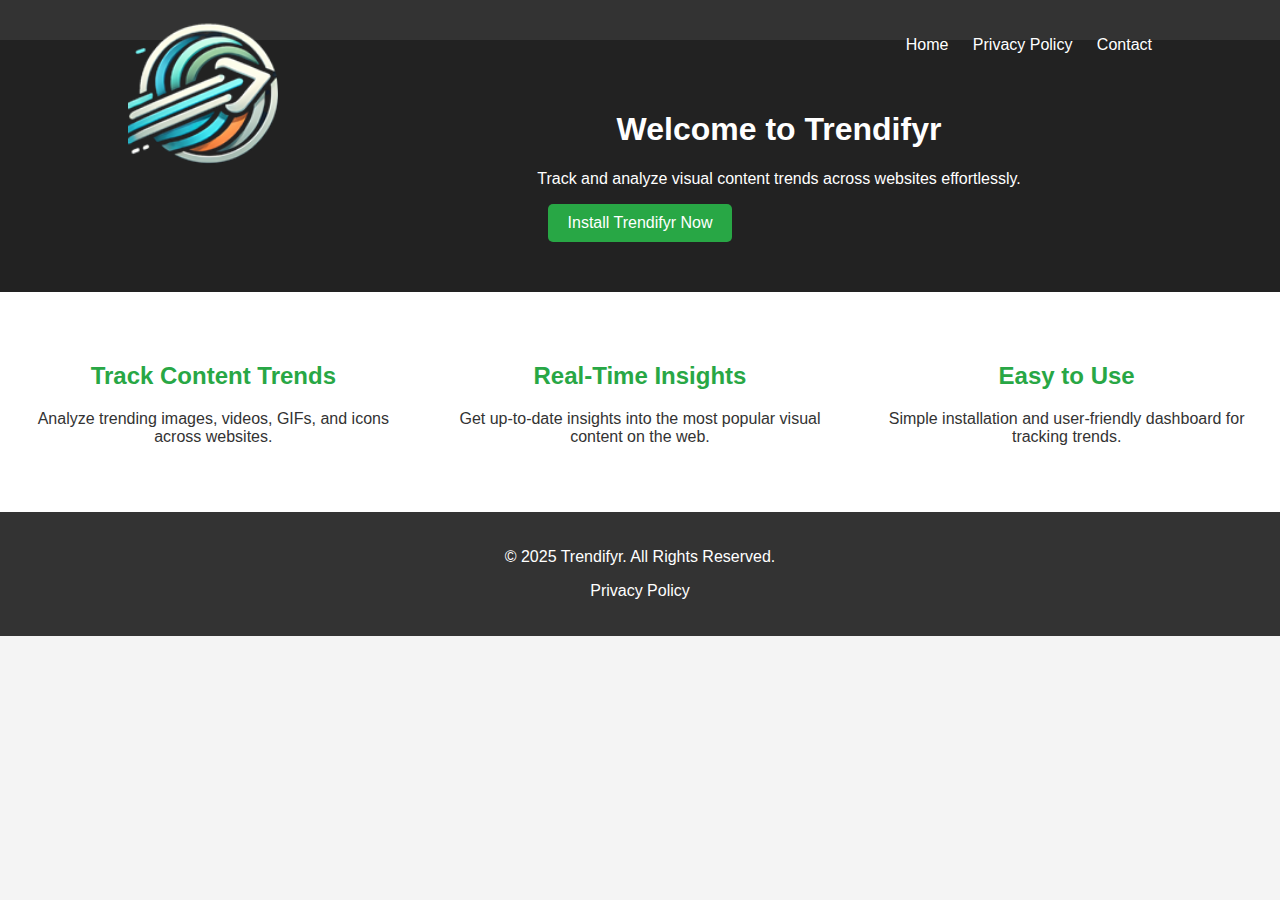
<file: website/index.html>
<!DOCTYPE html>
<html lang="en">
<head>
    <meta charset="UTF-8">
    <meta name="viewport" content="width=device-width, initial-scale=1.0">
    <title>Trendifyr - Visual Content Trend Analyzer</title>
    <link rel="stylesheet" href="style.css">
</head>
<body>
    <header>
        <div class="container">
            <a href="index.html">
                <img src="icon.png" alt="Trendifyr Logo" class="logo">
            </a>
            <nav>
                <ul>
                    <li><a href="index.html">Home</a></li>
                    <li><a href="privacy-policy.html">Privacy Policy</a></li>
                    <li><a href="#contact">Contact</a></li>
                </ul>
            </nav>
        </div>
    </header>

    <main>
        <section class="hero">
            <h1>Welcome to Trendifyr</h1>
            <p>Track and analyze visual content trends across websites effortlessly.</p>
            <a href="https://chrome.google.com/webstore/detail/trendifyr" class="cta-button" target="_blank">Install Trendifyr Now</a>
        </section>

        <section class="features">
            <div class="feature">
                <h2>Track Content Trends</h2>
                <p>Analyze trending images, videos, GIFs, and icons across websites.</p>
            </div>
            <div class="feature">
                <h2>Real-Time Insights</h2>
                <p>Get up-to-date insights into the most popular visual content on the web.</p>
            </div>
            <div class="feature">
                <h2>Easy to Use</h2>
                <p>Simple installation and user-friendly dashboard for tracking trends.</p>
            </div>
        </section>
    </main>

    <footer>
        <p>&copy; 2025 Trendifyr. All Rights Reserved.</p>
        <p><a href="privacy-policy.html">Privacy Policy</a></p>
    </footer>

    <script src="script.js"></script>
</body>
</html>
</file>
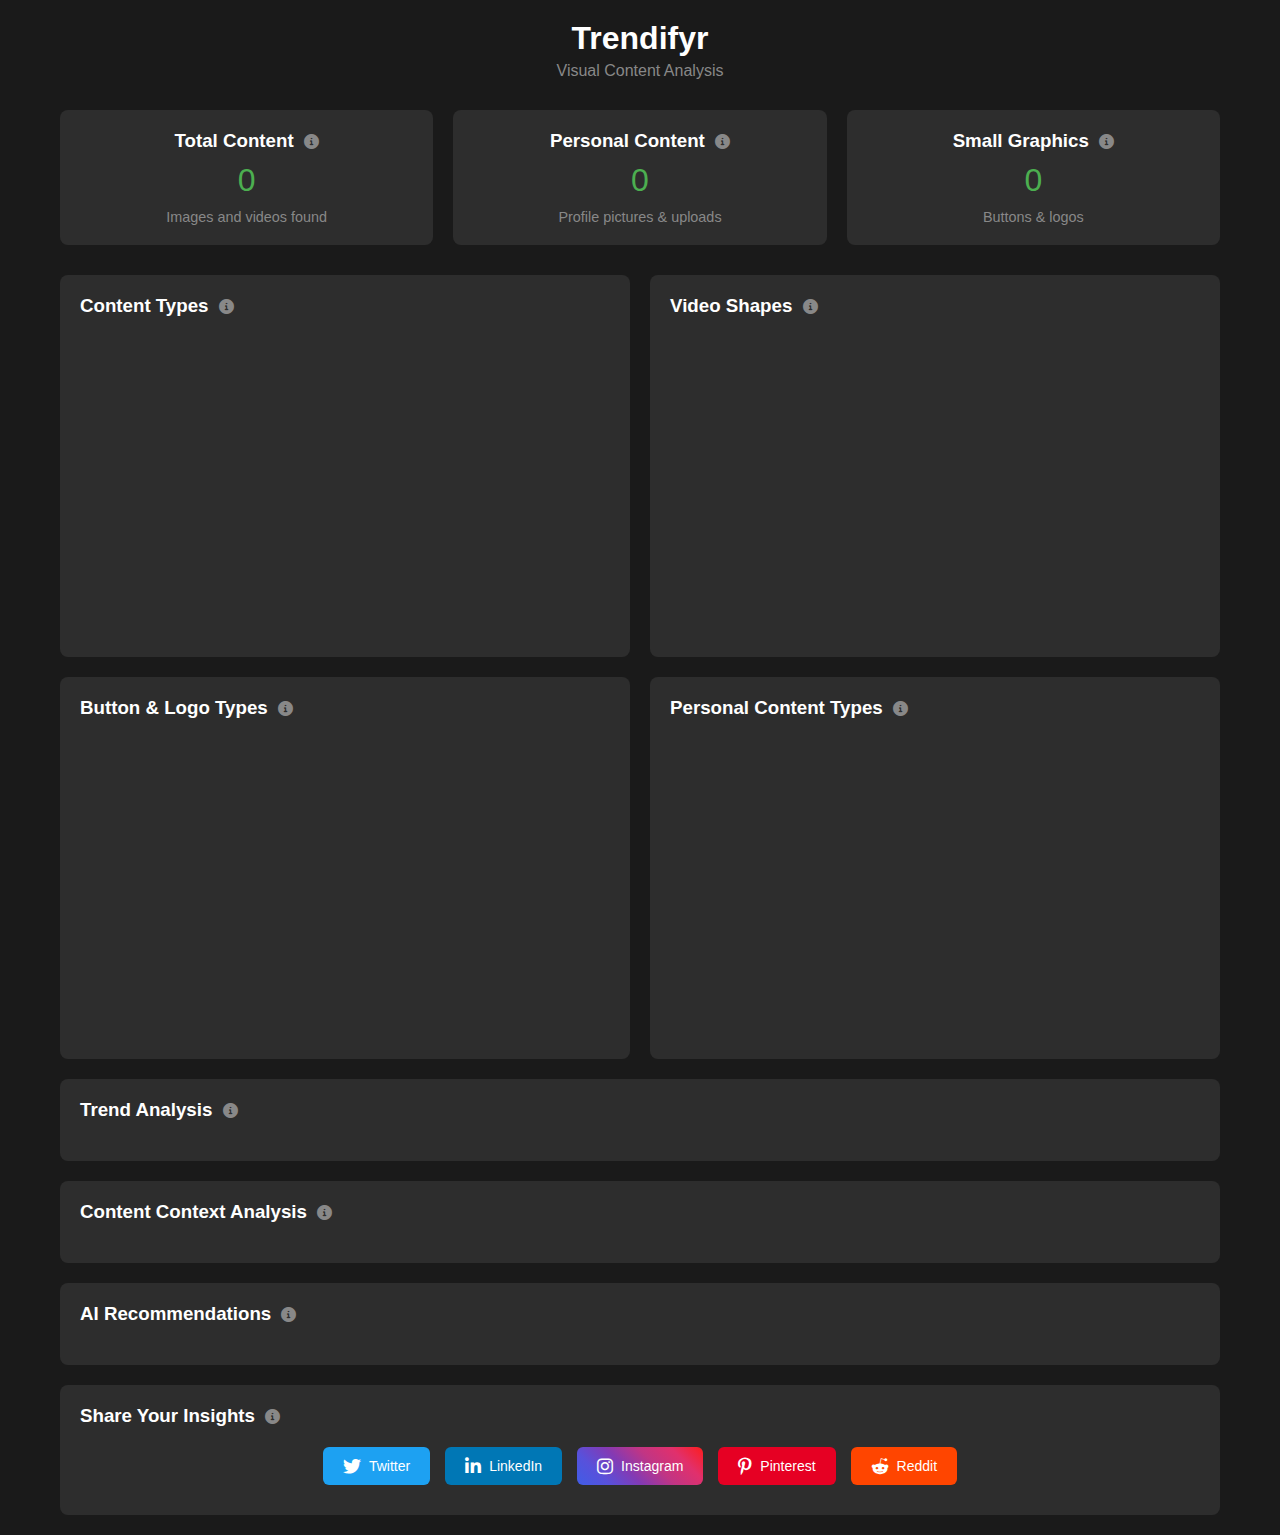
<file: dashboard.html>
<!DOCTYPE html>
<html>
<head>
    <title>Trendifyr Dashboard</title>
    <link rel="stylesheet" href="styles.css">
    <link rel="stylesheet" href="https://cdnjs.cloudflare.com/ajax/libs/font-awesome/6.0.0/css/all.min.css">
    <script src="chart.js"></script>
</head>
<body class="dark-theme">
    <div class="dashboard-container">
        <header>
            <h1>Trendifyr</h1>
            <p class="subtitle">Visual Content Analysis</p>
        </header>

        <div class="metrics-grid">
            <div class="metric-card">
                <h3>Total Content <i class="fas fa-info-circle info-icon" title="Total number of images and videos detected across the website"></i></h3>
                <div class="metric-value" id="totalContent">0</div>
                <div class="metric-trend">Images and videos found</div>
            </div>
            <div class="metric-card">
                <h3>Personal Content <i class="fas fa-info-circle info-icon" title="Content identified as personal uploads, profile pictures, and user-generated media"></i></h3>
                <div class="metric-value" id="personalContent">0</div>
                <div class="metric-trend">Profile pictures & uploads</div>
            </div>
            <div class="metric-card">
                <h3>Small Graphics <i class="fas fa-info-circle info-icon" title="Small visual elements like buttons, icons, and logos used throughout the site"></i></h3>
                <div class="metric-value" id="smallGraphics">0</div>
                <div class="metric-trend">Buttons & logos</div>
            </div>
        </div>

        <div class="dashboard-grid">
            <div class="chart-card">
                <h3>Content Types <i class="fas fa-info-circle info-icon" title="Distribution of different types of content found on the website"></i></h3>
                <div id="mediumChart" class="chart-container"></div>
            </div>
            
            <div class="chart-card">
                <h3>Video Shapes <i class="fas fa-info-circle info-icon" title="Analysis of video aspect ratios and formats used across the site"></i></h3>
                <div id="videoFormatChart" class="chart-container"></div>
            </div>

            <div class="chart-card">
                <h3>Button & Logo Types <i class="fas fa-info-circle info-icon" title="Categorization of buttons, logos, and icons by their usage and style"></i></h3>
                <div id="iconChart" class="chart-container"></div>
            </div>

            <div class="chart-card">
                <h3>Personal Content Types <i class="fas fa-info-circle info-icon" title="Breakdown of user-generated and personal content categories"></i></h3>
                <div id="personalContentChart" class="chart-container"></div>
            </div>

            <div class="chart-card full-width">
                <h3>Trend Analysis <i class="fas fa-info-circle info-icon" title="Visual content trends and patterns identified over time"></i></h3>
                <div id="trendsData" class="trends-container"></div>
            </div>

            <div class="chart-card full-width">
                <h3>Content Context Analysis <i class="fas fa-info-circle info-icon" title="Deep analysis of how visual content is used in different contexts across the site"></i></h3>
                <div id="contextAnalysis" class="context-container"></div>
            </div>

            <div class="chart-card full-width">
                <h3>AI Recommendations <i class="fas fa-info-circle info-icon" title="AI-powered suggestions for improving visual content strategy"></i></h3>
                <div id="aiRecommendations" class="recommendations-container"></div>
            </div>

            <div class="chart-card full-width">
                <h3>Share Your Insights <i class="fas fa-info-circle info-icon" title="Share your visual content analysis findings on social media platforms"></i></h3>
                <div id="shareSection" class="share-container">
                    <div class="share-buttons">
                        <button class="share-btn twitter">
                            <i class="fab fa-twitter"></i> Twitter
                        </button>
                        <button class="share-btn linkedin">
                            <i class="fab fa-linkedin-in"></i> LinkedIn
                        </button>
                        <button class="share-btn instagram">
                            <i class="fab fa-instagram"></i> Instagram
                        </button>
                        <button class="share-btn pinterest">
                            <i class="fab fa-pinterest-p"></i> Pinterest
                        </button>
                        <button class="share-btn reddit">
                            <i class="fab fa-reddit-alien"></i> Reddit
                        </button>
                    </div>
                    <div id="shareMessage" class="share-message"></div>
                </div>
            </div>
        </div>
    </div>
    <script src="dashboard.js"></script>
</body>
</html>
</file>
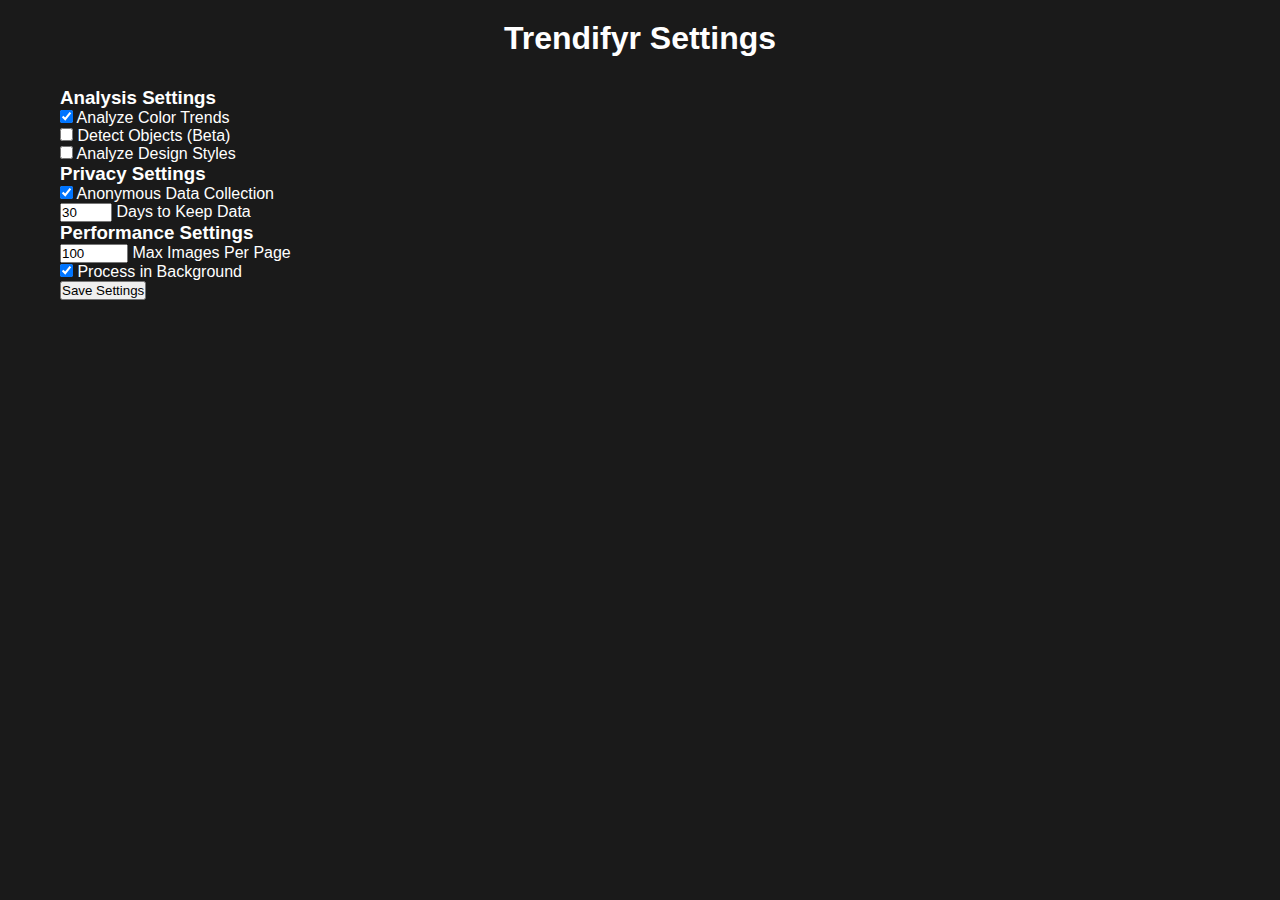
<file: options.html>
<!DOCTYPE html>
<html>
<head>
    <title>Trendifyr Settings</title>
    <link rel="stylesheet" href="styles.css">
</head>
<body class="dark-theme">
    <div class="dashboard-container">
        <header>
            <h1>Trendifyr Settings</h1>
        </header>
        
        <div class="settings-grid">
            <div class="settings-card">
                <h3>Analysis Settings</h3>
                <div class="setting-item">
                    <label>
                        <input type="checkbox" id="analyzeColors" checked>
                        Analyze Color Trends
                    </label>
                </div>
                <div class="setting-item">
                    <label>
                        <input type="checkbox" id="analyzeObjects">
                        Detect Objects (Beta)
                    </label>
                </div>
                <div class="setting-item">
                    <label>
                        <input type="checkbox" id="analyzeStyles">
                        Analyze Design Styles
                    </label>
                </div>
            </div>

            <div class="settings-card">
                <h3>Privacy Settings</h3>
                <div class="setting-item">
                    <label>
                        <input type="checkbox" id="anonymousData" checked>
                        Anonymous Data Collection
                    </label>
                </div>
                <div class="setting-item">
                    <label>
                        <input type="number" id="dataRetention" min="1" max="90" value="30">
                        Days to Keep Data
                    </label>
                </div>
            </div>

            <div class="settings-card">
                <h3>Performance Settings</h3>
                <div class="setting-item">
                    <label>
                        <input type="number" id="maxImagesPerPage" min="10" max="1000" value="100">
                        Max Images Per Page
                    </label>
                </div>
                <div class="setting-item">
                    <label>
                        <input type="checkbox" id="backgroundProcessing" checked>
                        Process in Background
                    </label>
                </div>
            </div>
        </div>

        <button id="saveSettings" class="dashboard-button">Save Settings</button>
    </div>
    <script src="options.js"></script>
</body>
</html>
</file>
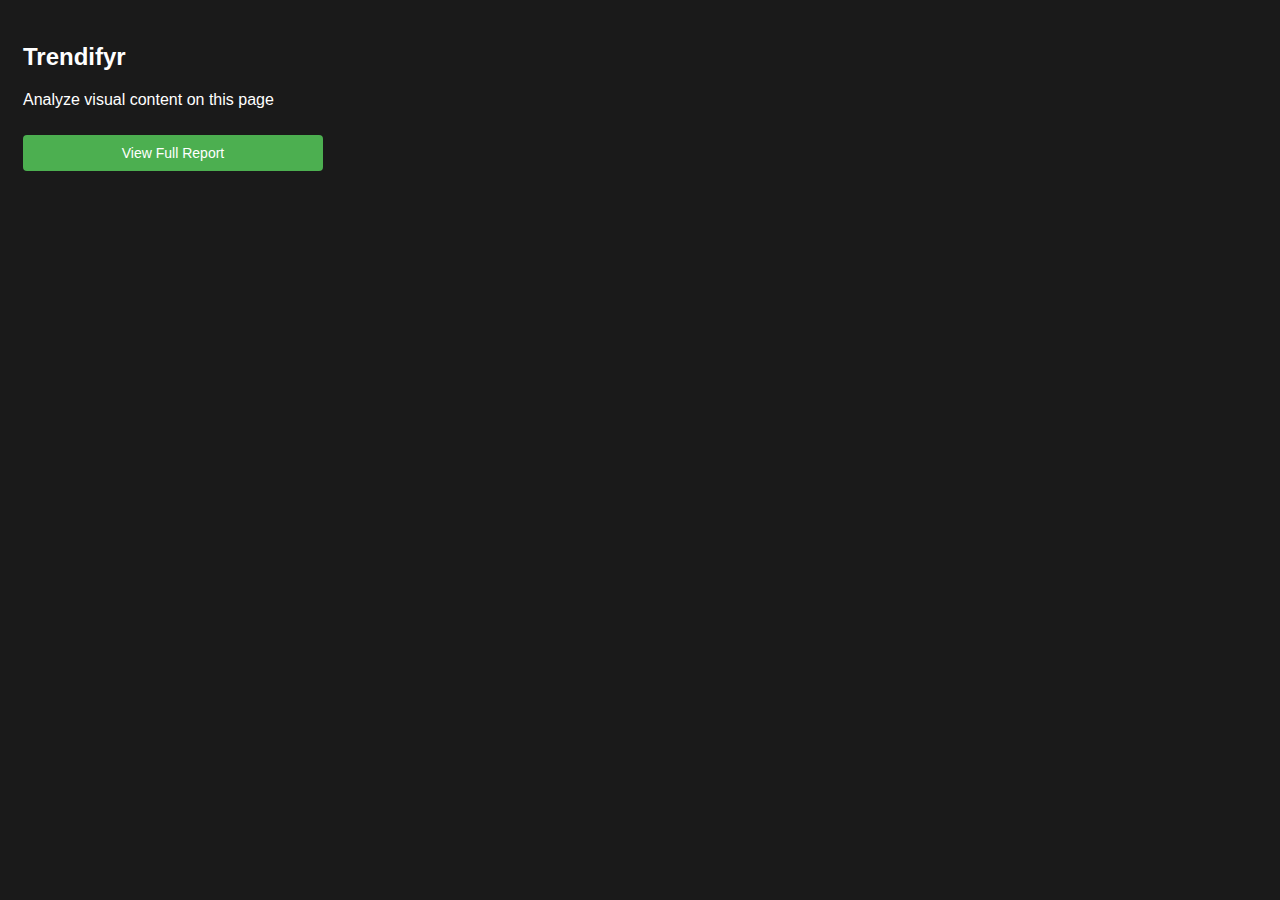
<file: popup.html>
<!DOCTYPE html>
<html>
<head>
    <title>Trendifyr</title>
    <style>
        body {
            width: 300px;
            padding: 15px;
            background-color: #1a1a1a;
            color: #ffffff;
            font-family: Arial, sans-serif;
        }
        .action-button {
            width: 100%;
            padding: 10px;
            background-color: #4CAF50;
            color: white;
            border: none;
            border-radius: 4px;
            cursor: pointer;
            font-size: 14px;
            margin-top: 10px;
        }
        .action-button:hover {
            background-color: #45a049;
        }
        .action-button:active {
            background-color: #3d8b40;
            transform: scale(0.98);
        }
        .action-button:disabled {
            background-color: #666;
            cursor: not-allowed;
        }
    </style>
</head>
<body>
    <h2>Trendifyr</h2>
    <p>Analyze visual content on this page</p>
    <button id="viewFullReport" class="action-button">View Full Report</button>
    <script src="popup.js"></script>
</body>
</html>
</file>
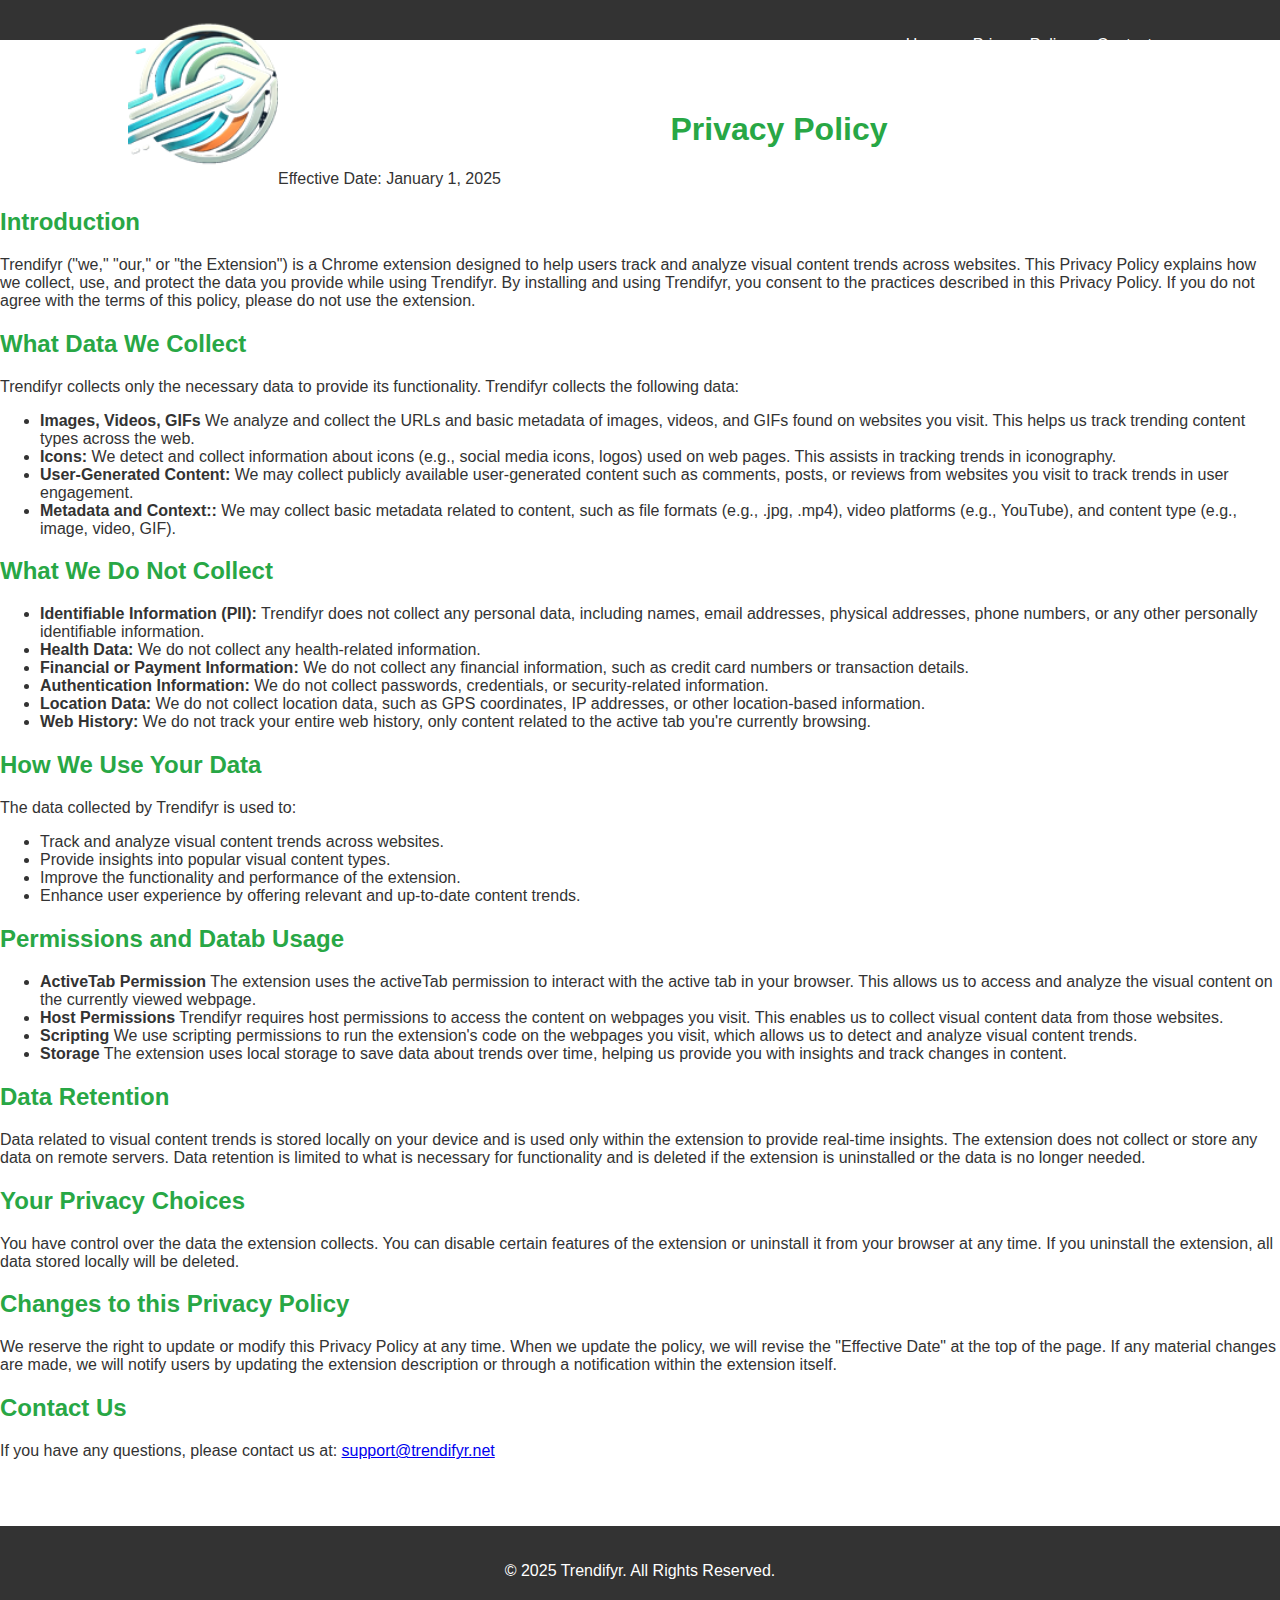
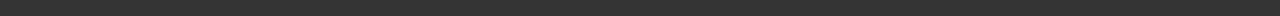
<file: website/privacy-policy.html>
<!DOCTYPE html>
<html lang="en">
<head>
    <meta charset="UTF-8">
    <meta name="viewport" content="width=device-width, initial-scale=1.0">
    <title>Privacy Policy - Trendifyr</title>
    <link rel="stylesheet" href="style.css">
</head>
<body>
    <header>
        <div class="container">
            <a href="index.html">
                <img src="icon.png" alt="Trendifyr Logo" class="logo">
            </a>
            <nav>
                <ul>
                    <li><a href="index.html">Home</a></li>
                    <li><a href="privacy-policy.html">Privacy Policy</a></li>
                    <li><a href="#contact">Contact</a></li>
                </ul>
            </nav>
        </div>
    </header>

    <main>
        <section class="privacy-policy">
            <h1>Privacy Policy</h1>
            <p>Effective Date: January 1, 2025</p>

            <h2>Introduction</h2>
            <p>Trendifyr ("we," "our," or "the Extension") is a Chrome extension designed to help users track and analyze visual content trends across websites. This Privacy Policy explains how we collect, use, and protect the data you provide while using Trendifyr. By installing and using Trendifyr, you consent to the practices described in this Privacy Policy. If you do not agree with the terms of this policy, please do not use the extension.</p>

            <h2>What Data We Collect</h2>
            <p>Trendifyr collects only the necessary data to provide its functionality. Trendifyr collects the following data:</p>
            <ul>
                <li><strong>Images, Videos, GIFs</strong> We analyze and collect the URLs and basic metadata of images, videos, and GIFs found on websites you visit. This helps us track trending content types across the web.</li>
                <li><strong>Icons:</strong> We detect and collect information about icons (e.g., social media icons, logos) used on web pages. This assists in tracking trends in iconography.</li>
                <li><strong>User-Generated Content:</strong> We may collect publicly available user-generated content such as comments, posts, or reviews from websites you visit to track trends in user engagement.</li>  
                <li><strong>Metadata and Context::</strong> We may collect basic metadata related to content, such as file formats (e.g., .jpg, .mp4), video platforms (e.g., YouTube), and content type (e.g., image, video, GIF).</li>
            </ul>

            <h2>What We Do Not Collect</h2>
            <ul>
                <li><strong>Identifiable Information (PII):</strong> Trendifyr does not collect any personal data, including names, email addresses, physical addresses, phone numbers, or any other personally identifiable information.</li>
                <li><strong>Health Data:</strong> We do not collect any health-related information.</li>
                <li><strong>Financial or Payment Information:</strong> We do not collect any financial information, such as credit card numbers or transaction details.</li>
                <li><strong>Authentication Information:</strong> We do not collect passwords, credentials, or security-related information.</li>
                <li><strong>Location Data:</strong> We do not collect location data, such as GPS coordinates, IP addresses, or other location-based information.</li>
                <li><strong>Web History:</strong> We do not track your entire web history, only content related to the active tab you're currently browsing.</li>
            </ul>

            <h2>How We Use Your Data</h2>
            <p>The data collected by Trendifyr is used to:</p>
            <ul>
                <li>Track and analyze visual content trends across websites.</li>
                <li>Provide insights into popular visual content types.</li>
                <li>Improve the functionality and performance of the extension.</li>
                <li>Enhance user experience by offering relevant and up-to-date content trends.</li>
            </ul>

            <h2>Permissions and Datab Usage</h2>
            <ul>  
            <li><strong>ActiveTab Permission</strong> The extension uses the activeTab permission to interact with the active tab in your browser. This allows us to access and analyze the visual content on the currently viewed webpage.</li>
            <li><strong>Host Permissions</strong> Trendifyr requires host permissions to access the content on webpages you visit. This enables us to collect visual content data from those websites.</li>
            <li><strong>Scripting</strong> We use scripting permissions to run the extension's code on the webpages you visit, which allows us to detect and analyze visual content trends.</li>
            <li><strong>Storage</strong> The extension uses local storage to save data about trends over time, helping us provide you with insights and track changes in content.</li>
            </ul>

            <h2>Data Retention</h2>
            <p>Data related to visual content trends is stored locally on your device and is used only within the extension to provide real-time insights. The extension does not collect or store any data on remote servers. Data retention is limited to what is necessary for functionality and is deleted if the extension is uninstalled or the data is no longer needed.</p>

            <h2>Your Privacy Choices</h2>
            <p> You have control over the data the extension collects. You can disable certain features of the extension or uninstall it from your browser at any time. If you uninstall the extension, all data stored locally will be deleted.</p>

            <h2>Changes to this Privacy Policy</h2>
            <p>We reserve the right to update or modify this Privacy Policy at any time. When we update the policy, we will revise the "Effective Date" at the top of the page. If any material changes are made, we will notify users by updating the extension description or through a notification within the extension itself.</p> 
            
            <h2>Contact Us</h2>
            <p>If you have any questions, please contact us at: <a href="mailto:support@trendifyr.net">support@trendifyr.net</a></p>
        </section>
    </main>

    <footer>
        <p>&copy; 2025 Trendifyr. All Rights Reserved.</p>
    </footer>

    <script src="script.js"></script>
</body>
</html>
</file>
<file: website/style.css>
/* General Styles */
body {
    font-family: Arial, sans-serif;
    margin: 0;
    padding: 0;
    background-color: #f4f4f4;
    color: #333;
}

.container {
    width: 80%;
    margin: 0 auto;
}

header {
    background-color: #333;
    padding: 20px 0;
    color: white;
}

header .logo {
    width: 150px;
    float: left;
}

nav ul {
    list-style: none;
    padding: 0;
    float: right;
}

nav ul li {
    display: inline-block;
    margin-left: 20px;
}

nav ul li a {
    color: white;
    text-decoration: none;
    font-size: 16px;
}

.hero {
    text-align: center;
    padding: 50px 0;
    background-color: #222;
    color: white;
}

.cta-button {
    display: inline-block;
    background-color: #28a745;
    padding: 10px 20px;
    color: white;
    text-decoration: none;
    border-radius: 5px;
}

.features {
    display: flex;
    justify-content: space-around;
    padding: 50px 0;
    background-color: #fff;
}

.feature {
    text-align: center;
    width: 30%;
}

.feature h2 {
    color: #28a745;
}

footer {
    text-align: center;
    background-color: #333;
    padding: 20px 0;
    color: white;
}

footer p a {
    color: white;
    text-decoration: none;
}

footer p a:hover {
    text-decoration: underline;
}

/* Privacy Policy Page */
.privacy-policy {
    padding: 50px 0;
    background-color: #fff;
}

.privacy-policy h1 {
    text-align: center;
    color: #28a745;
}

.privacy-policy h2 {
    color: #28a745;
}
</file>
<file: styles.css>
/* Reset and base styles */
* {
    margin: 0;
    padding: 0;
    box-sizing: border-box;
}

body.dark-theme {
    background-color: #1a1a1a;
    color: #ffffff;
    font-family: Arial, sans-serif;
}

.dashboard-container {
    max-width: 1200px;
    margin: 0 auto;
    padding: 20px;
}

header {
    text-align: center;
    margin-bottom: 30px;
}

.subtitle {
    color: #888;
    margin-top: 5px;
}

.metrics-grid {
    display: grid;
    grid-template-columns: repeat(auto-fit, minmax(250px, 1fr));
    gap: 20px;
    margin-bottom: 30px;
}

.metric-card {
    background-color: #2d2d2d;
    padding: 20px;
    border-radius: 8px;
    text-align: center;
}

.metric-value {
    font-size: 2em;
    margin: 10px 0;
    color: #4CAF50;
}

.metric-trend {
    color: #888;
    font-size: 0.9em;
}

.dashboard-grid {
    display: grid;
    grid-template-columns: repeat(auto-fit, minmax(400px, 1fr));
    gap: 20px;
}

.chart-card {
    background-color: #2d2d2d;
    padding: 20px;
    border-radius: 8px;
}

.chart-card.full-width {
    grid-column: 1 / -1;
}

.chart-container {
    height: 300px;
    margin-top: 20px;
}

.action-button {
    padding: 10px 20px;
    background-color: #4CAF50;
    color: white;
    border: none;
    border-radius: 4px;
    cursor: pointer;
    font-size: 16px;
    margin-top: 10px;
}

.action-button:hover {
    background-color: #45a049;
}

.share-container {
    display: flex;
    flex-direction: column;
    align-items: center;
}

.share-buttons {
    display: flex;
    flex-wrap: wrap;
    justify-content: center;
    gap: 15px;
    margin-top: 20px;
}

.share-btn {
    display: flex;
    align-items: center;
    gap: 8px;
    padding: 10px 20px;
    border: none;
    border-radius: 6px;
    color: white;
    cursor: pointer;
    transition: all 0.3s ease;
    font-size: 14px;
}

.share-btn i {
    font-size: 18px;
}

.share-btn.twitter {
    background-color: #1DA1F2;
}

.share-btn.linkedin {
    background-color: #0077B5;
}

.share-btn.instagram {
    background: linear-gradient(45deg, #405DE6, #5851DB, #833AB4, #C13584, #E1306C, #FD1D1D);
}

.share-btn.pinterest {
    background-color: #E60023;
}

.share-btn.reddit {
    background-color: #FF4500;
}

.share-btn.tiktok {
    background: linear-gradient(45deg, #000000, #25F4EE, #FE2C55);
}

.share-btn.snapchat {
    background-color: #FFFC00;
    color: black;
}

.share-btn:hover {
    transform: translateY(-2px);
    box-shadow: 0 4px 8px rgba(0, 0, 0, 0.2);
}

.share-message {
    margin-top: 10px;
    color: #4CAF50;
}

.realtime-trends, .trend-clusters, .context-grid, .recommendations-grid {
    background: linear-gradient(145deg, #2d2d2d, #252525);
    border-radius: 12px;
    padding: 25px;
    margin-bottom: 25px;
    box-shadow: 0 4px 15px rgba(0, 0, 0, 0.2);
}

.trend-item, .cluster-item, .keyword-item, .topic-item, .association-item, .recommendation-item {
    background: linear-gradient(145deg, #383838, #2f2f2f);
    border-radius: 10px;
    padding: 20px;
    margin-bottom: 15px;
    box-shadow: 0 2px 8px rgba(0, 0, 0, 0.15);
    transition: transform 0.2s ease, box-shadow 0.2s ease;
}

.trend-item:hover, .cluster-item:hover, .keyword-item:hover, .topic-item:hover, .association-item:hover, .recommendation-item:hover {
    transform: translateY(-2px);
    box-shadow: 0 4px 12px rgba(0, 0, 0, 0.2);
}

.trend-item h5, .cluster-item h5, .context-section h4, .recommendation-section h4 {
    color: #fff;
    margin-bottom: 15px;
    font-size: 1.2em;
    font-weight: 600;
    letter-spacing: 0.5px;
    text-transform: uppercase;
}

.characteristics {
    margin-top: 15px;
    padding: 10px;
    background: rgba(76, 175, 80, 0.05);
    border-radius: 8px;
}

.characteristics p {
    color: #aaa;
    margin-bottom: 8px;
    font-size: 0.95em;
}

.characteristics ul {
    list-style: none;
    padding: 0;
}

.characteristics li {
    color: #4CAF50;
    margin: 5px 0;
    padding: 5px 10px;
    background: rgba(76, 175, 80, 0.1);
    border-radius: 6px;
    font-size: 0.9em;
    display: flex;
    justify-content: space-between;
    align-items: center;
}

.keyword-stats, .topic-stats, .association-stats {
    display: flex;
    flex-direction: column;
    gap: 8px;
    color: #aaa;
}

.keyword-badge, .topic-badge {
    background: linear-gradient(135deg, #4CAF50, #45a049);
    color: white;
    padding: 5px 12px;
    border-radius: 15px;
    font-size: 0.9em;
    margin-right: 8px;
    display: inline-block;
    box-shadow: 0 2px 5px rgba(76, 175, 80, 0.2);
}

.recommendation-list {
    display: flex;
    flex-direction: column;
    gap: 15px;
}

.recommendation-item {
    position: relative;
    overflow: hidden;
    border: 1px solid rgba(76, 175, 80, 0.1);
}

.score-bar {
    position: absolute;
    left: 0;
    top: 0;
    height: 100%;
    background: linear-gradient(90deg, rgba(76, 175, 80, 0.15), rgba(76, 175, 80, 0.05));
    z-index: 0;
    transition: width 0.3s ease;
}

.recommendation-content {
    position: relative;
    z-index: 1;
    padding: 5px;
}

.recommendation-content span {
    display: block;
    color: #4CAF50;
    margin-bottom: 8px;
    font-weight: 600;
    font-size: 1.1em;
}

.recommendation-content p {
    color: #aaa;
    font-size: 0.95em;
    margin: 0;
    line-height: 1.4;
}

#trendsData {
    display: grid;
    grid-template-columns: 1fr 1fr;
    gap: 20px;
    margin-bottom: 20px;
}

#contextAnalysis {
    display: grid;
    grid-template-columns: 1fr 1fr 1fr;
    gap: 20px;
    margin-bottom: 20px;
}

#aiRecommendations {
    display: grid;
    grid-template-columns: 1fr 1fr 1fr;
    gap: 20px;
    margin-bottom: 20px;
}

.realtime-trends, .trend-clusters, .context-section, .recommendation-section {
    background: linear-gradient(145deg, #2d2d2d, #252525);
    border-radius: 12px;
    padding: 15px;
    box-shadow: 0 4px 15px rgba(0, 0, 0, 0.2);
}

.recommendation-section h4 {
    color: #fff;
    font-size: 1.1em;
    margin-bottom: 0.8em;
    letter-spacing: 0.05em;
}

.recommendation-item {
    background: #2a2a2a;
    border-radius: 8px;
    padding: 1em;
    margin-bottom: 0.8em;
    position: relative;
    overflow: hidden;
    border-left: 3px solid #2196F3;
}

.recommendation-content .type {
    color: #64B5F6;
    font-size: 1.1em;
    font-weight: bold;
    display: block;
    margin-bottom: 0.5em;
}

.recommendation-content .reason {
    color: #aaa;
    font-size: 0.85em;
    margin-bottom: 0.8em;
}

.engagement-info {
    margin: 1em 0;
    padding: 0.5em 0;
}

.engagement-label {
    color: #64B5F6;
    font-size: 0.9em;
    display: block;
    margin-bottom: 0.3em;
}

.engagement-value {
    color: #fff;
    font-size: 1.2em;
    font-weight: bold;
}

.format-suggestion h5,
.content-tips h5 {
    color: #64B5F6;
    font-size: 0.9em;
    margin-bottom: 0.5em;
}

.format-suggestion p,
.content-tips ul {
    color: #ddd;
    font-size: 0.9em;
    line-height: 1.4;
}

.content-tips ul {
    list-style-type: none;
    padding-left: 0;
}

.content-tips li {
    margin-bottom: 0.3em;
    padding-left: 1em;
    position: relative;
}

.content-tips li:before {
    content: "•";
    color: #64B5F6;
    position: absolute;
    left: 0;
}

.best-content {
    color: #64B5F6;
    font-size: 0.9em;
    margin-top: 0.5em;
    font-style: italic;
}

.association-item {
    background: #2a2a2a;
    border-radius: 8px;
    padding: 1.2em;
    margin-bottom: 1em;
    border-left: 3px solid #7B68EE;
}

.association-item .characteristic {
    color: #9D8FFF;
    font-size: 1.1em;
    font-weight: bold;
    display: block;
    margin-bottom: 0.8em;
}

.association-item .related-keywords {
    color: #aaa;
    font-size: 0.9em;
    margin-top: 0.5em;
}

.keyword-badge {
    background: rgba(123, 104, 238, 0.1);
    color: #9D8FFF;
    padding: 4px 8px;
    border-radius: 4px;
    margin: 2px;
    display: inline-block;
}

.keyword-count {
    color: #888;
    font-size: 0.9em;
    margin-left: 4px;
}

.keyword-item {
    background: linear-gradient(145deg, #2a2a2a, #252525);
    border-radius: 8px;
    padding: 1.2em;
    margin-bottom: 1em;
    box-shadow: 0 2px 4px rgba(0, 0, 0, 0.2);
    border-left: 3px solid #7B68EE;
}

.keyword {
    color: #e0e0e0;
    font-size: 1.1em;
    font-weight: bold;
    display: block;
    margin-bottom: 0.5em;
}

.keyword-stats {
    display: flex;
    justify-content: space-between;
    align-items: center;
    background: rgba(123, 104, 238, 0.1);
    padding: 0.8em;
    border-radius: 6px;
    margin-top: 0.5em;
}

.keyword-stats span {
    color: #bbb;
    font-size: 0.9em;
}

.keyword-stats span:first-child {
    color: #9D8FFF;
    font-weight: 500;
}

.topic-item {
    background: #2a2a2a;
    border-radius: 8px;
    padding: 1.5em;
    margin-bottom: 1em;
    position: relative;
    overflow: hidden;
    border-left: 3px solid #FF6B6B;
}

.recommendation-content .topic {
    color: #FF8787;
    font-size: 1em;
    font-weight: bold;
    display: block;
    margin-bottom: 0.3em;
}

.topic-content-details {
    background: rgba(255, 107, 107, 0.1);
    border-radius: 6px;
    padding: 0.8em;
    margin-top: 0.8em;
}

.topic-content-details h5 {
    color: #FF8787;
    font-size: 0.85em;
    margin-bottom: 0.6em;
}

.content-example {
    background: rgba(42, 42, 42, 0.6);
    border-radius: 4px;
    padding: 0.6em;
    margin-bottom: 0.4em;
}

.content-example .content-type {
    color: #FF8787;
    font-size: 0.85em;
    font-weight: 500;
}

.content-example .content-engagement {
    color: #FF8787;
    font-size: 0.85em;
    margin-left: 0.8em;
}

.content-example a {
    color: #fff;
    text-decoration: none;
    margin: 0 0.8em;
}

.content-example a:hover {
    color: #FF8787;
}

/* Info icon styles */
.info-icon {
    font-size: 0.8em;
    color: #888;
    margin-left: 5px;
    cursor: help;
    transition: color 0.2s ease;
}

.info-icon:hover {
    color: #4CAF50;
}
</file>
